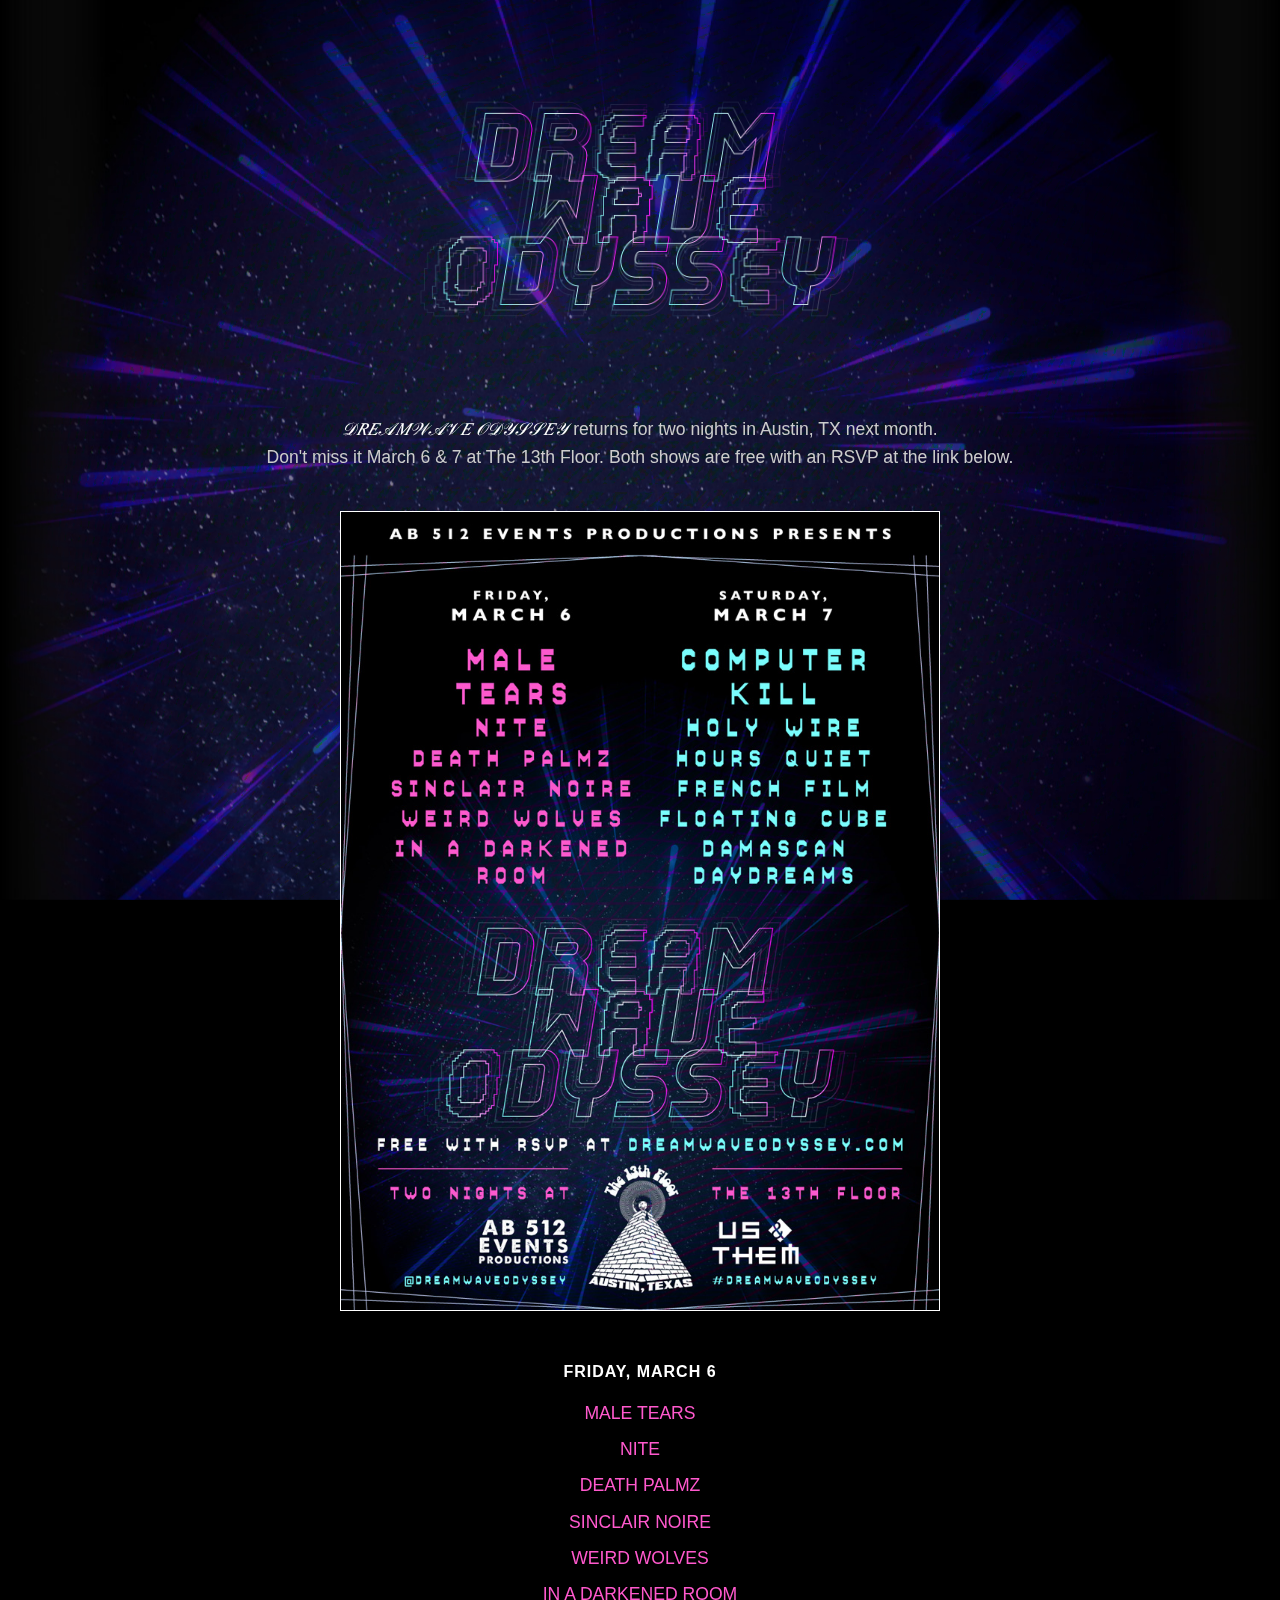
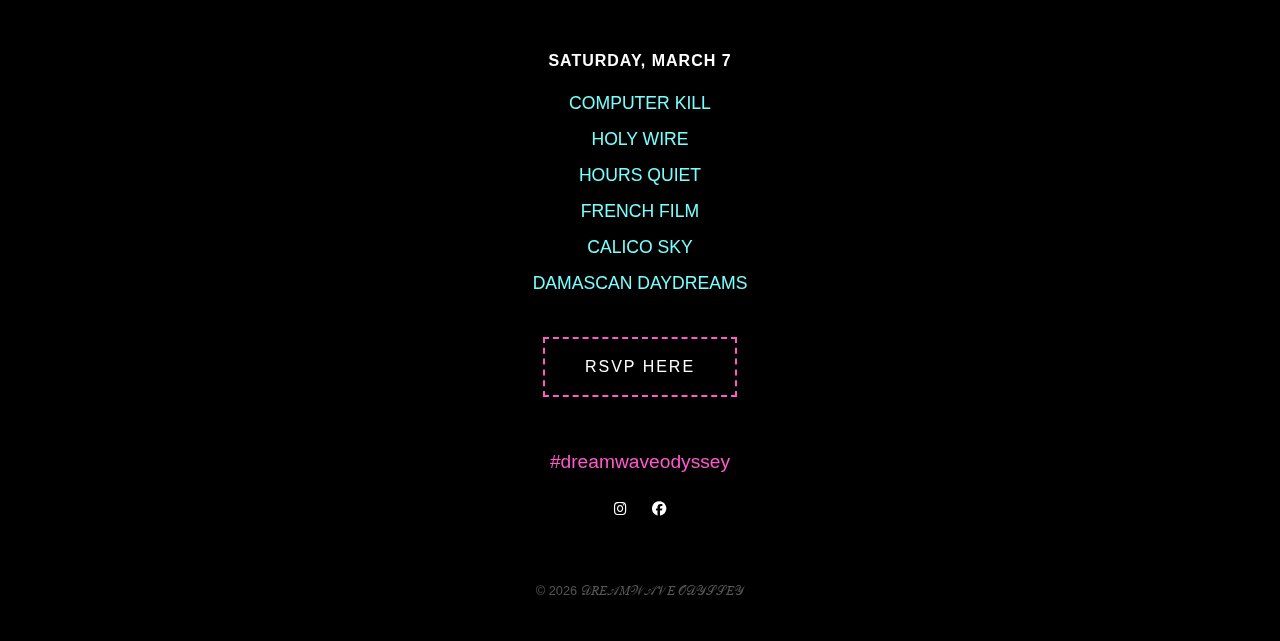
<file: staging-2026/index.html>
<!DOCTYPE html>
<html lang="en">
<head>
    <meta charset="UTF-8">
    <meta name="viewport" content="width=device-width, initial-scale=1.0">
    <meta name="description" content="𝒟𝑅𝐸𝒜𝑀𝒲𝒜𝒱𝐸 𝒪𝒟𝒴𝒮𝒮𝐸𝒴 / March 6 & 7, 2026">

    <!-- Open Graph -->
    <meta property="og:title" content="𝒟𝑅𝐸𝒜𝑀𝒲𝒜𝒱𝐸 𝒪𝒟𝒴𝒮𝒮𝐸𝒴 / March 6 & 7, 2026">
    <meta property="og:description" content="electronic ✚ pop ✚ darkwave ✚ ambient ✚ experimental ✚ dance ✚ goth ✚ post-punk ✚ new wave">
    <meta property="og:url" content="https://dreamwaveodyssey.com">
    <meta property="og:type" content="website">

    <!-- Favicon -->
    <link rel="icon" href="../favicon.ico" type="image/x-icon">

    <!-- Font Awesome -->
    <link href="https://cdnjs.cloudflare.com/ajax/libs/font-awesome/6.5.1/css/all.min.css" rel="stylesheet">

    <title>𝒟𝑅𝐸𝒜𝑀𝒲𝒜𝒱𝐸 𝒪𝒟𝒴𝒮𝒮𝐸𝒴 / March 6 & 7, 2026</title>

    <style>
        *, *::before, *::after { box-sizing: border-box; }

        h1, h2, h3, h4, h5, h6 {
            font-family: "Gill Sans", Trebuchet MS, sans-serif;
            font-weight: 900;
        }

        body {
            margin: 0;
            padding: 0;
            background: #000;
            color: #fff;
            font-family: Trebuchet MS, sans-serif;
            line-height: 1.6;
            position: relative;
        }

        /* Starburst background - behind everything */
        body::before {
            content: '';
            position: fixed;
            top: 0;
            left: 0;
            width: 100vw;
            height: 100vh;
            background: url('../assets/img/dreamwave-website-bg-starburst.jpg') no-repeat center center;
            background-size: cover;
            z-index: -30;
            pointer-events: none;
        }

        /* Pattern overlay (front-most background layer) */
        body::after {
            content: '';
            position: fixed;
            top: 0;
            left: 0;
            width: 100vw;
            height: 100vh;
            background: url('../assets/img/dreamwave-website-bg-pattern.jpg') no-repeat center center;
            background-size: cover;
            mix-blend-mode: hue;
            opacity: 0.35;
            z-index: -15;
            pointer-events: none;
        }

        @supports (-webkit-touch-callout: none) {
            body::after {
                mix-blend-mode: normal;
                opacity: 0.18;
            }
        }

        .container {
            max-width: 800px;
            margin: 0 auto;
            padding: 40px 20px;
            text-align: center;
            position: relative;
            z-index: 0;
        }

        .container > * {
            position: relative;
            z-index: 1;
        }

        a {
            text-decoration: none;
            transition: filter 0.25s ease;
        }

        a:hover {
            text-decoration: none;
            filter: drop-shadow(0 0 6px rgba(255, 89, 205, 0.9)) drop-shadow(0 0 18px rgba(255, 89, 205, 0.55));
        }

        /* Header Image */
        .header-image {
            width: 100%;
            max-width: 600px;
            margin: 0 auto 30px;
        }
        .header-image img {
            width: 100%;
            height: auto;
        }

        @media (min-width: 768px) {
            .header-image {
                max-width: 450px;
            }
        }


        /* Intro */
        .intro {
            font-size: 1.1em;
            margin-bottom: 40px;
            color: #ccc;
        }
        .intro em {
            color: #fff;
            font-style: italic;
        }

        /* Lineup Image */
        .lineup-image {
            width: 100%;
            max-width: 600px;
            margin: 0 auto 40px;
        }
        .lineup-image img {
            width: 100%;
            height: auto;
            border: 1px solid #fff;
        }

        /* Lineup Text */
        .lineup {
            margin-bottom: 40px;
        }
        .lineup h2 {
            color: #fff;
            font-size: 1em;
            margin: 30px 0 15px;
            text-transform: uppercase;
            letter-spacing: 1px;
        }
        .lineup ul {
            list-style: none;
            padding: 0;
            margin: 0;
        }
        .lineup li a {
            color: inherit;
            text-decoration: none;
        }
        .lineup li {
            font-size: 1.1em;
            margin: 8px 0;
            text-transform: uppercase;
        }
        .lineup.friday li {
            color: #ff59cd;
        }
        .lineup.saturday li {
            color: #79ffff;
        }

        /* RSVP Button */
        .rsvp-btn {
            display: inline-block;
            padding: 15px 40px;
            border: 2px dashed #ff59cd;
            background: transparent;
            color: #fff;
            text-decoration: none;
            font-size: 1em;
            text-transform: uppercase;
            letter-spacing: 2px;
            transition: all 0.3s ease;
            margin-bottom: 50px;
        }
        .rsvp-btn:hover {
            background: #ff59cd;
            color: #000;
        }

        /* Hashtag */
        .hashtag {
            margin-bottom: 20px;
        }
        .hashtag a {
            color: #ff59cd;
            text-decoration: none;
            font-size: 1.2em;
        }
        .hashtag a:hover {
            color: #00e5e5;
        }

        /* Social Icons */
        .social-icons {
            display: flex;
            justify-content: center;
            gap: 25px;
            margin-bottom: 40px;
        }
        .social-icons a {
            color: #fff;
            text-decoration: none;
            font-size: 0.9em;
            transition: color 0.3s ease;
        }
        .social-icons a:hover {
            color: #00e5e5;
        }

        /* Footer */
        footer {
            padding-top: 20px;
            color: #555;
            font-size: 0.8em;
        }

        /* Responsive */
        @media (max-width: 600px) {
            .container {
                padding: 30px 15px;
            }
            .lineup li {
                font-size: 1em;
            }
        }
    </style>
</head>
<body>
    <div class="container">

        <!-- Header Image -->
        <div class="header-image">
            <img src="../assets/img/dreamwave-website-header.png" alt="𝒟𝑅𝐸𝒜𝑀𝒲𝒜𝒱𝐸 𝒪𝒟𝒴𝒮𝒮𝐸𝒴">
        </div>

        <!-- Intro -->
        <p class="intro">
            <em>𝒟𝑅𝐸𝒜𝑀𝒲𝒜𝒱𝐸 𝒪𝒟𝒴𝒮𝒮𝐸𝒴</em> returns for two nights in Austin, TX next month.<br>
            Don't miss it March 6 & 7 at The 13th Floor. Both shows are free with an RSVP at the link below.
        </p>

        <!-- Lineup Image -->
        <div class="lineup-image">
            <a href="https://www.eventbrite.com/e/dreamwave-odyssey-2026-tickets-1982236650181?aff=oddtdtcreator" target="_blank" rel="noopener">
                <img src="../assets/img/dreamwaveodyssey-2026-lineup-website.jpg" alt="𝒟𝑅𝐸𝒜𝑀𝒲𝒜𝒱𝐸 𝒪𝒟𝒴𝒮𝒮𝐸𝒴 2026 Lineup">
            </a>
        </div>

        <!-- Lineup Text -->
        <div class="lineup friday">
            <h2>Friday, March 6</h2>
            <ul>
                <li><a href="https://www.instagram.com/maletearsmusic/" target="_blank" rel="noopener">Male Tears</a></li>
                <li><a href="https://www.instagram.com/wearethenite" target="_blank" rel="noopener">Nite</a></li>
                <li><a href="https://www.instagram.com/deathpalmz/" target="_blank" rel="noopener">Death Palmz</a></li>
                <li><a href="https://www.instagram.com/sinclairnoire/" target="_blank" rel="noopener">Sinclair Noire</a></li>
                <li><a href="https://www.instagram.com/weirdwolvesmusic" target="_blank" rel="noopener">Weird Wolves</a></li>
                <li><a href="https://www.instagram.com/inadarkenedroomband" target="_blank" rel="noopener">In a Darkened Room</a></li>
            </ul>
        </div>

        <div class="lineup saturday">
            <h2>Saturday, March 7</h2>
            <ul>
                <li><a href="https://www.instagram.com/computer_kill/" target="_blank" rel="noopener">Computer Kill</a></li>
                <li><a href="https://www.instagram.com/holywiremusic" target="_blank" rel="noopener">Holy Wire</a></li>
                <li><a href="https://www.instagram.com/thehoursquiet/" target="_blank" rel="noopener">Hours Quiet</a></li>
                <li><a href="https://www.instagram.com/frenchfilmtx/" target="_blank" rel="noopener">French Film</a></li>
                <li><a href="https://www.instagram.com/calicoskyband" target="_blank" rel="noopener">Calico Sky</a></li>
                <li><a href="https://www.instagram.com/damascandaydreams" target="_blank" rel="noopener">Damascan Daydreams</a></li>
            </ul>
        </div>

        <!-- RSVP Button -->
        <a href="https://www.eventbrite.com/e/dreamwave-odyssey-2026-tickets-1982236650181?aff=oddtdtcreator" target="_blank" rel="noopener" class="rsvp-btn">RSVP Here</a>

        <!-- Hashtag -->
        <div class="hashtag">
            <a href="https://www.instagram.com/explore/tags/dreamwaveodyssey/" target="_blank">#dreamwaveodyssey</a>
        </div>

        <!-- Social Icons -->
        <div class="social-icons">
            <a href="https://www.instagram.com/dreamwaveodyssey" target="_blank"><i class="fab fa-instagram"></i></a>
            <a href="https://www.facebook.com/dreamwaveodyssey" target="_blank"><i class="fab fa-facebook"></i></a>
        </div>

        <!-- Footer -->
        <footer>
            &copy; 2026 𝒟𝑅𝐸𝒜𝑀𝒲𝒜𝒱𝐸 𝒪𝒟𝒴𝒮𝒮𝐸𝒴
        </footer>

    </div>
</body>
</html>
</file>
